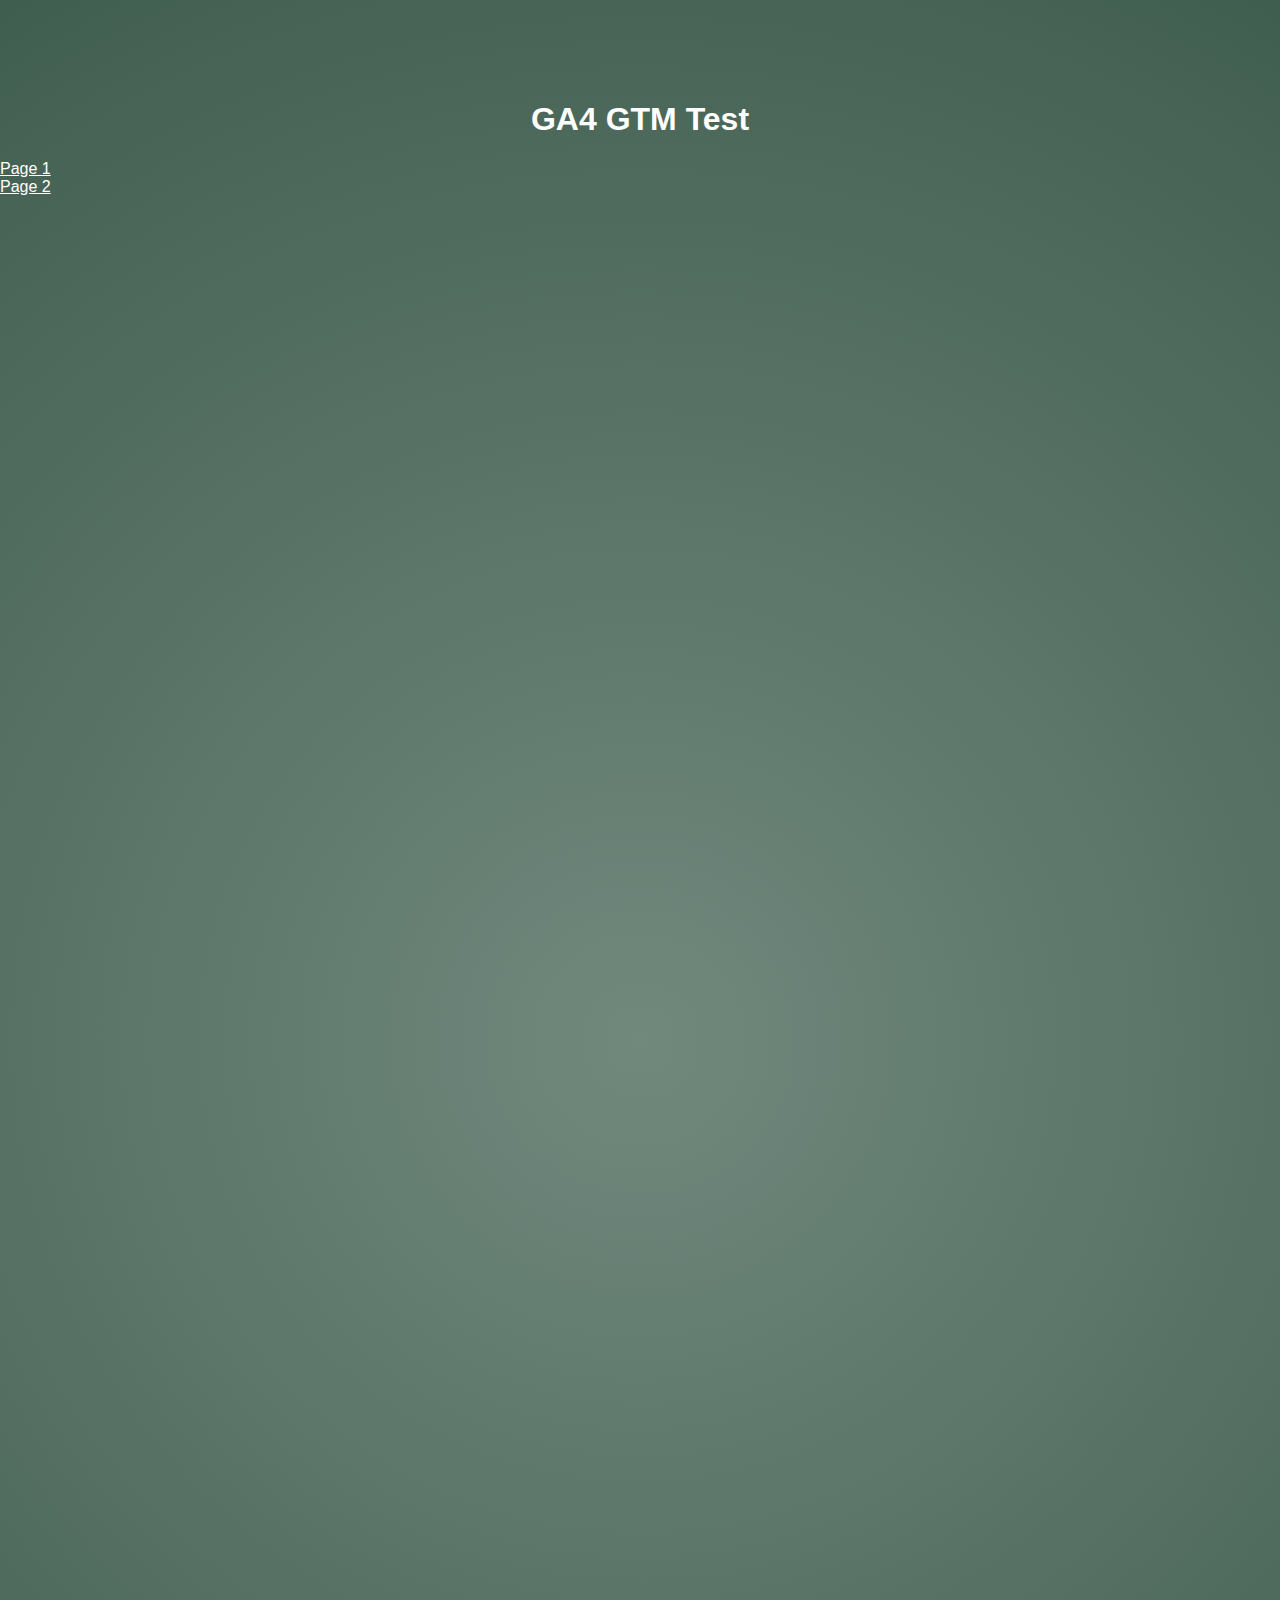
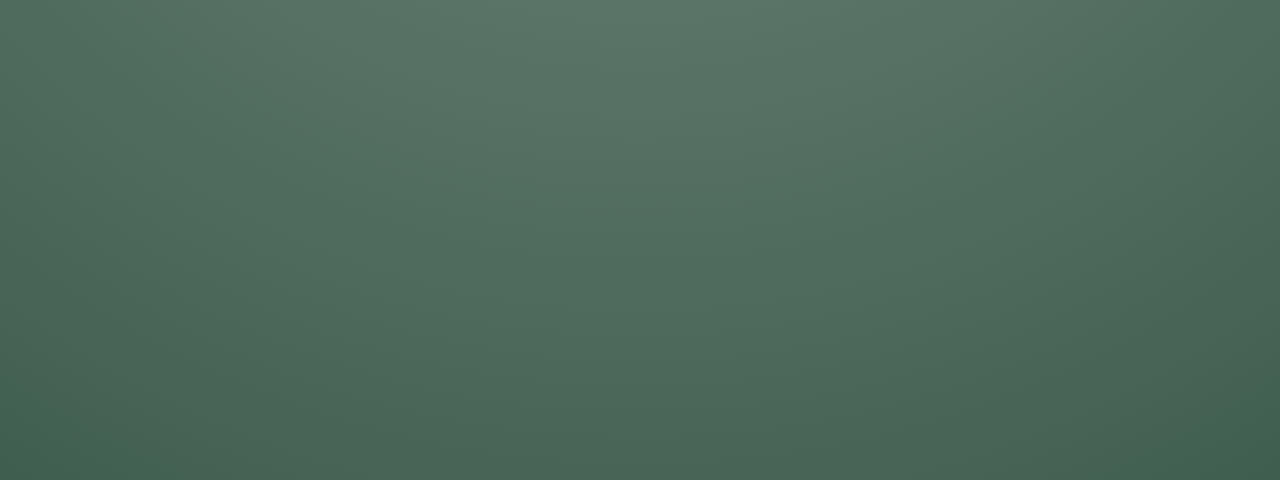
<file: index.html>
<!DOCTYPE html>
<html lang="en">
<head>
  <meta charset="UTF-8">
  <meta http-equiv="X-UA-Compatible" content="IE=edge">
  <meta name="viewport" content="width=device-width, initial-scale=1.0">
  <title>GA4 GTM Test</title>
  <link rel="stylesheet" href="styles.css">

  <!-- Google Tag Manager -->
  <script>(function(w,d,s,l,i){w[l]=w[l]||[];w[l].push({'gtm.start':
    new Date().getTime(),event:'gtm.js'});var f=d.getElementsByTagName(s)[0],
    j=d.createElement(s),dl=l!='dataLayer'?'&l='+l:'';j.async=true;j.src=
    'https://www.googletagmanager.com/gtm.js?id='+i+dl;f.parentNode.insertBefore(j,f);
    })(window,document,'script','dataLayer','GTM-KBRJT9M');</script>
    <!-- End Google Tag Manager -->
</head>
<body>
  <main>
    <h1>GA4 GTM Test</h1>

    <a href="page1.html">Page 1</a>
    <br>
    <a href="page2.html">Page 2</a>
  </main>
</body>
</html>
</file>
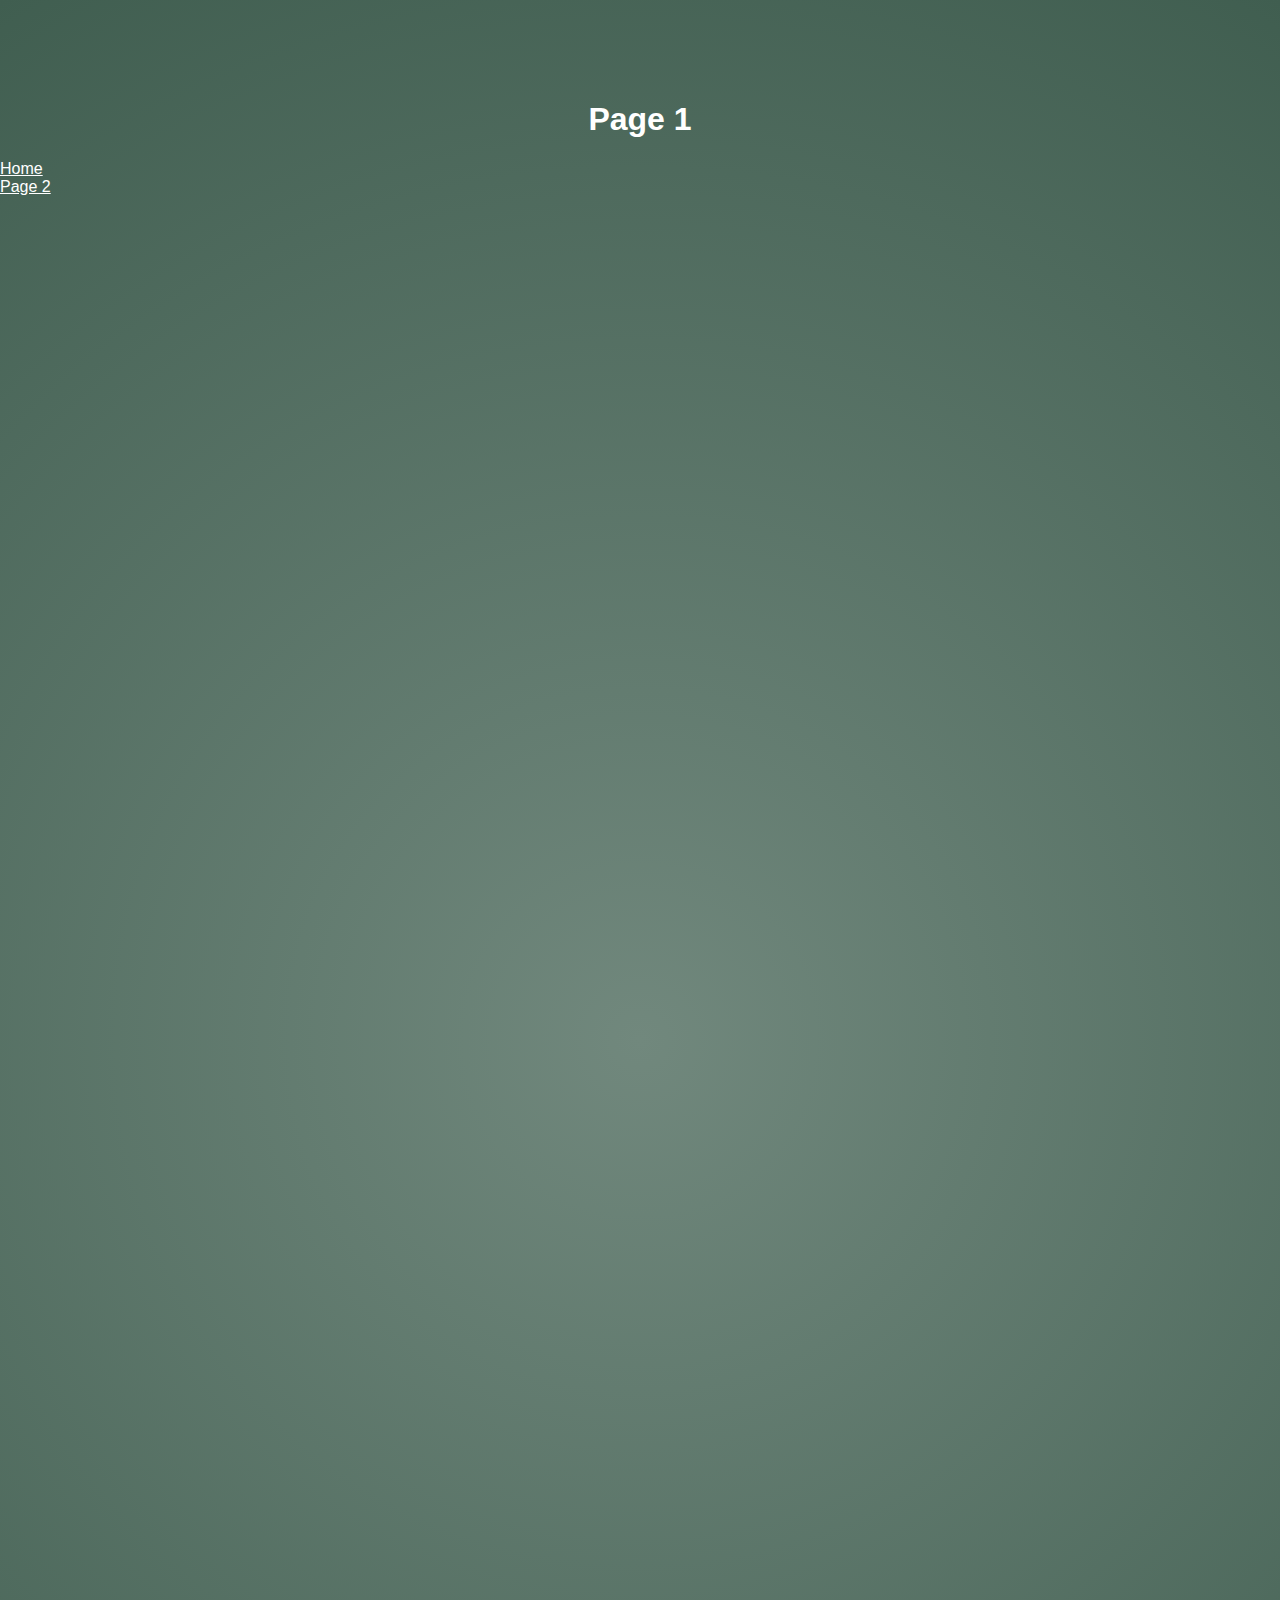
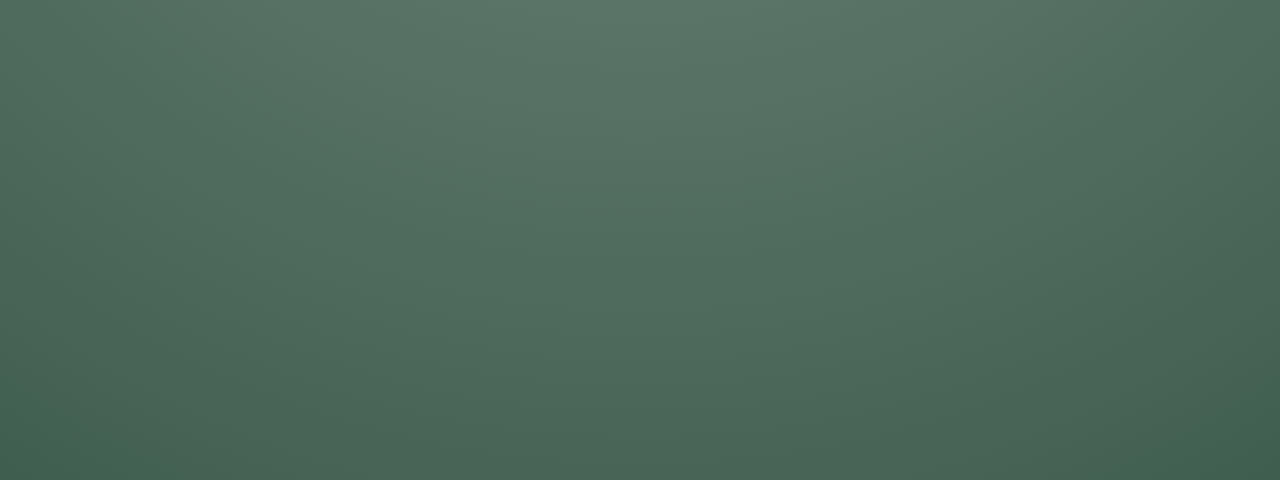
<file: page1.html>
<!DOCTYPE html>
<html lang="en">
<head>
  <meta charset="UTF-8">
  <meta http-equiv="X-UA-Compatible" content="IE=edge">
  <meta name="viewport" content="width=device-width, initial-scale=1.0">
  <title>Page 1</title>
  <link rel="stylesheet" href="styles.css">

  <!-- Google Tag Manager -->
  <script>(function(w,d,s,l,i){w[l]=w[l]||[];w[l].push({'gtm.start':
    new Date().getTime(),event:'gtm.js'});var f=d.getElementsByTagName(s)[0],
    j=d.createElement(s),dl=l!='dataLayer'?'&l='+l:'';j.async=true;j.src=
    'https://www.googletagmanager.com/gtm.js?id='+i+dl;f.parentNode.insertBefore(j,f);
    })(window,document,'script','dataLayer','GTM-KBRJT9M');</script>
    <!-- End Google Tag Manager -->
</head>
<body>
  <main>
    <h1>Page 1</h1>

    <a href="index.html">Home</a>
    <br>
    <a href="page2.html">Page 2</a>
  </main>
</body>
</html>
</file>
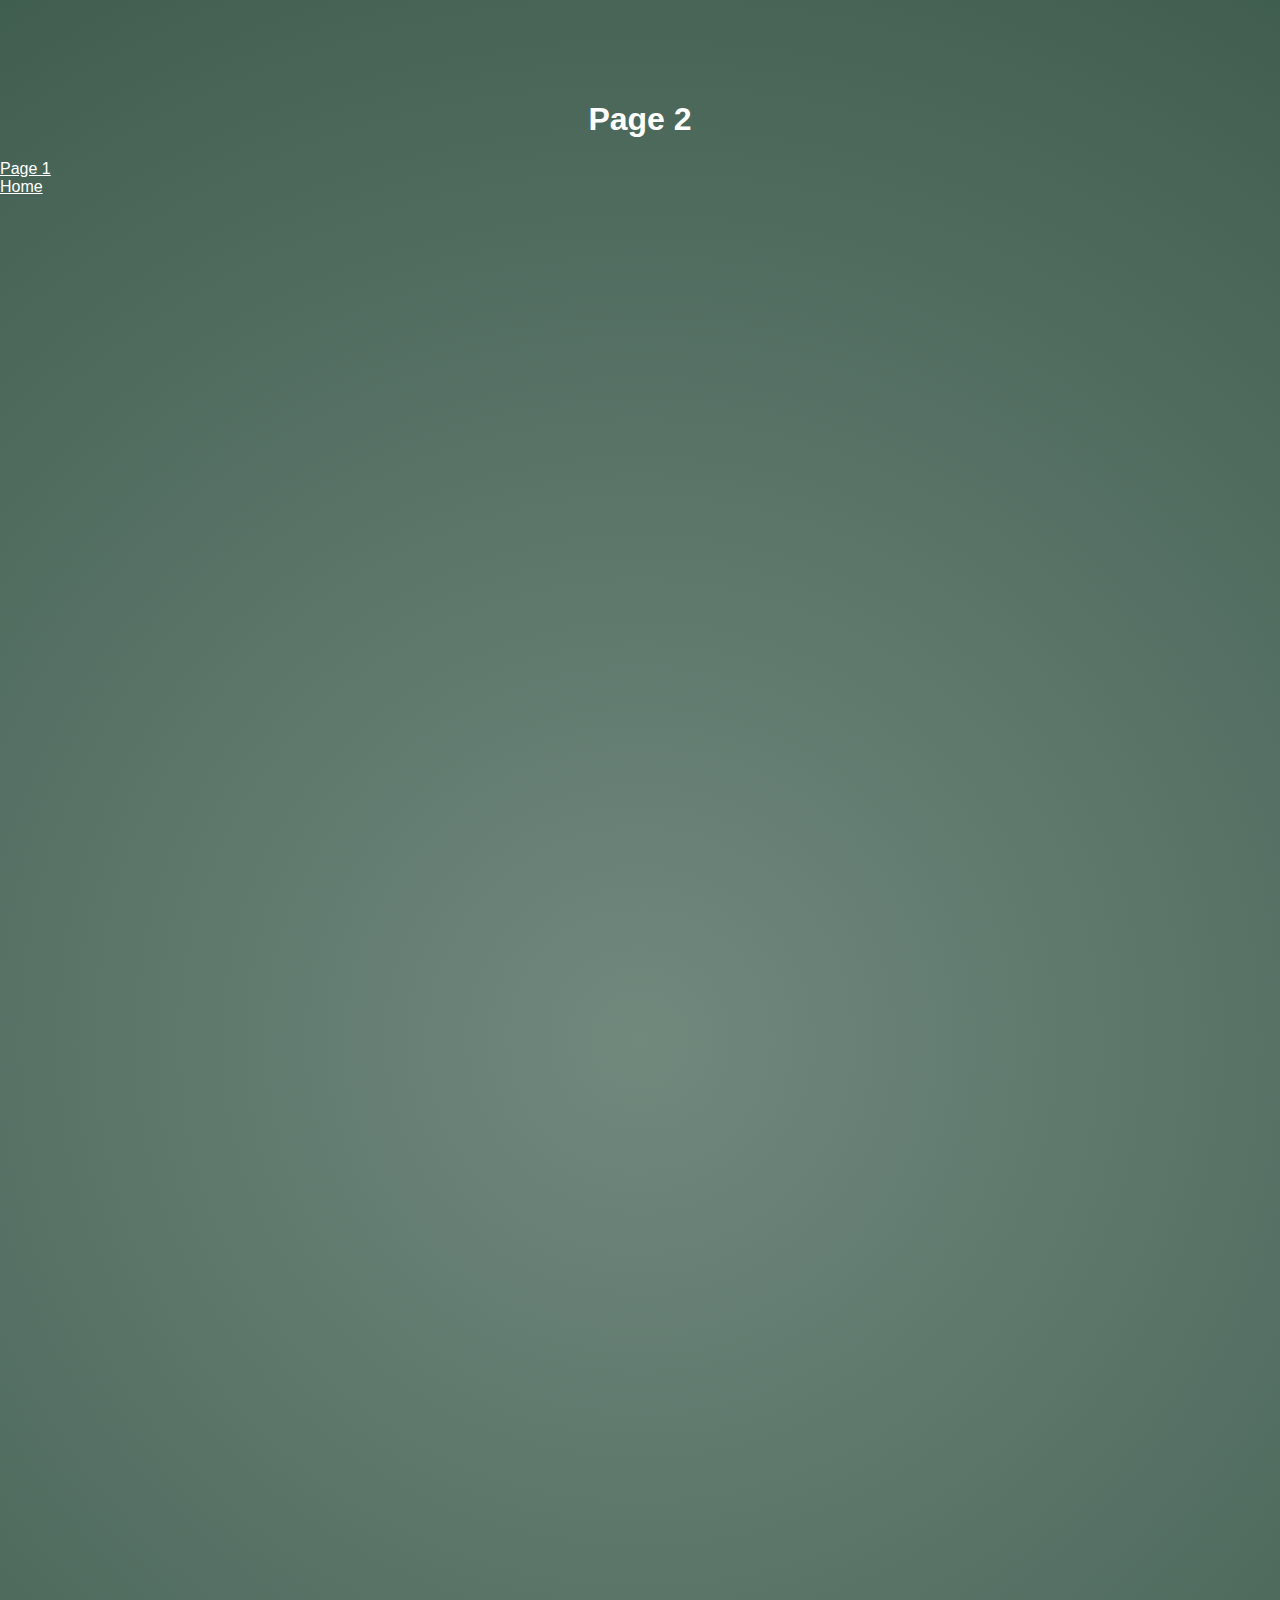
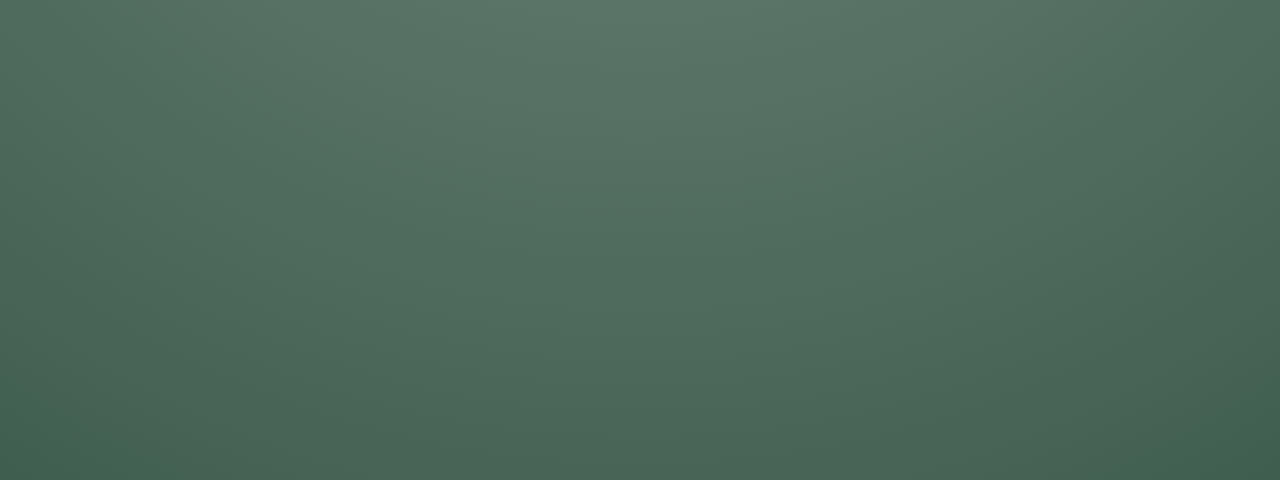
<file: page2.html>
<!DOCTYPE html>
<html lang="en">
<head>
  <meta charset="UTF-8">
  <meta http-equiv="X-UA-Compatible" content="IE=edge">
  <meta name="viewport" content="width=device-width, initial-scale=1.0">
  <title>Page 2</title>
  <link rel="stylesheet" href="styles.css">

  <!-- Google Tag Manager -->
  <script>(function(w,d,s,l,i){w[l]=w[l]||[];w[l].push({'gtm.start':
    new Date().getTime(),event:'gtm.js'});var f=d.getElementsByTagName(s)[0],
    j=d.createElement(s),dl=l!='dataLayer'?'&l='+l:'';j.async=true;j.src=
    'https://www.googletagmanager.com/gtm.js?id='+i+dl;f.parentNode.insertBefore(j,f);
    })(window,document,'script','dataLayer','GTM-KBRJT9M');</script>
    <!-- End Google Tag Manager -->
</head>
<body>
  <main>
    <h1>Page 2</h1>

    <a href="page1.html">Page 1</a>
    <br>
    <a href="index.html">Home</a>
  </main>
</body>
</html>
</file>
<file: styles.css>
body {
  margin: 0;
  padding: 0;
  background: radial-gradient(circle, rgb(113, 136, 125) 0%, rgb(64, 94, 80) 100%);
  font-family: sans-serif;
}

main {
  width: 100%;
  height: auto;
  min-height: 2000px;
  padding-top: 5em;
}

h1 {
  color: #fff;
  font-family: sans-serif;
  text-align: center;
}

a {
  color: #fff;
}
</file>
